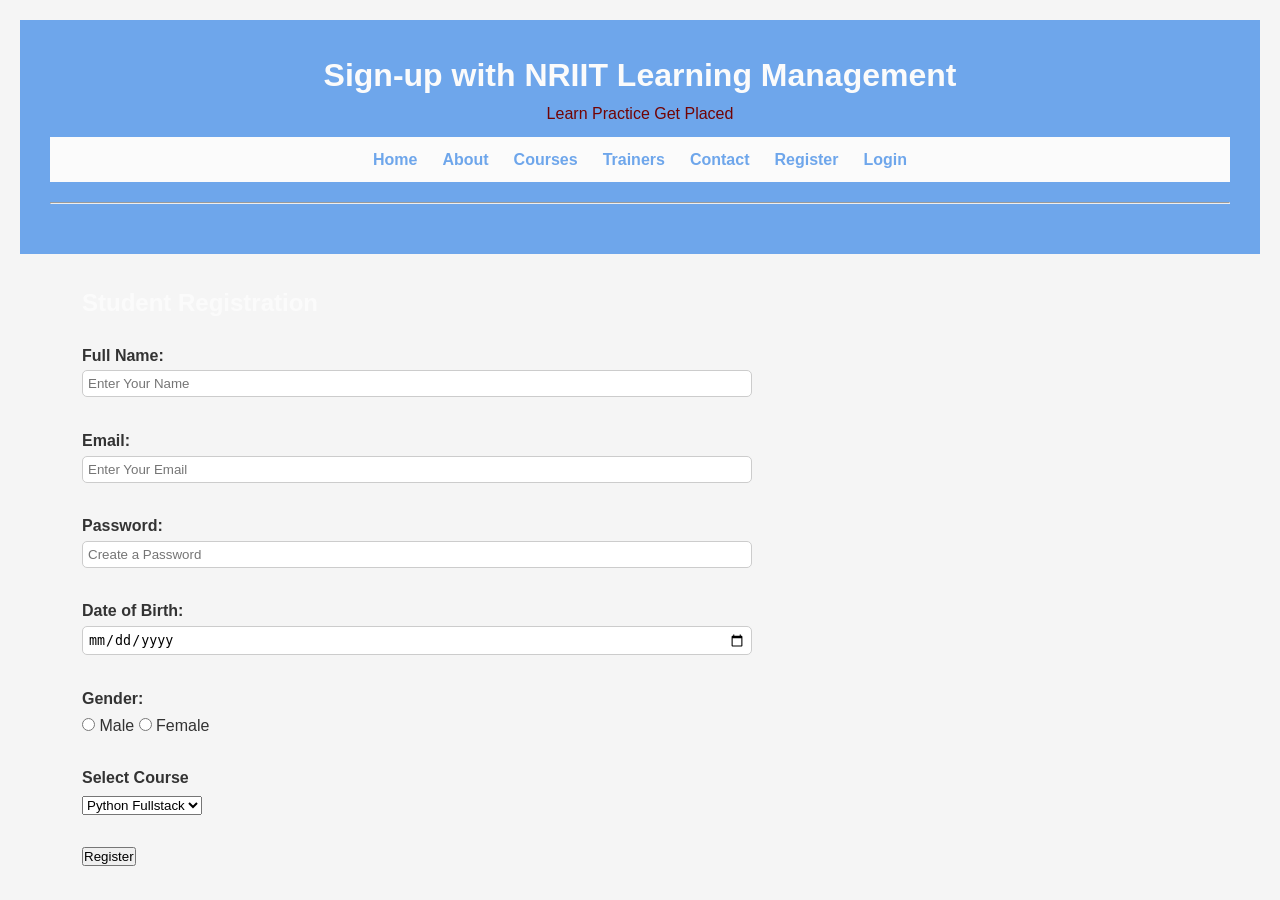
<file: register.html>
<!doctype html>
<html lang="en">
<head>
  <meta charset="UTF-8" />
  <meta name="viewport" content="width=device-width, initial-scale=1.0" />
  <link rel="stylesheet" href="css/style.css">
  <title>Register page</title>
</head>

<body>
  <header>
    <h1>Sign-up with NRIIT Learning Management</h1>
    <p>Learn Practice Get Placed</p>
    <nav>
      <a href="index.html">Home</a>
      <a href="about.html">About</a>
      <a href="courses.html">Courses</a>
      <a href="trainers.html">Trainers</a>
      <a href="contact.html">Contact</a>
      <a href="register.html">Register</a>
      <a href="login.html">Login</a>
    </nav>
    <hr>
  </header>
  <main>
    <h2>Student Registration</h2>
    <form>
      <label>Full Name:</label>
      <input type="text" placeholder="Enter Your Name" required><br><br>
      <label>Email:</label>
      <input type="email" placeholder="Enter Your Email" required><br><br>
      <label>Password:</label>
      <input type="password" placeholder="Create a Password" required><br><br>
      <label>Date of Birth:</label>
      <input type="date"><br><br>
      <label>Gender:</label>
      <input type="radio" name="gender" value="male" required> Male
      <input type="radio" name="gender" value="female" required> Female <br><br>
      <label>Select Course</label>
      <select>
        <option>Python Fullstack</option>
        <option>Java Fullstack</option>
        <option>Data Science</option>
      </select>
      <br><br>
      <input type="submit" value="Register">
    </form>
  </main>
</body>
</html>
</file>
<file: css/style.css>
*{
    margin: 0;
    padding: 0;
    box-sizing: border-box;
}
body{
    font-family: Arial, Helvetica, sans-serif;
    line-height: 1.6;
    background-color: #f5f5f5;
    color: #333;
    padding: 20px;
}
header{
    background-color: #6ea6eb;
    color: #fbfbfb;
    padding: 30px;
    text-align: center;  
}
hr{
    margin: 20px 0;
}
nav{
    background-color: #fbfbfb;
    padding: 10px;
    display: flex;
    justify-content: center;
    gap: 25px;
    margin-bottom: 20px;
    flex-wrap: wrap;
}
nav a{
    color: #6ea6eb;
    text-decoration: none;
    font-weight: bold;
}
nav a:hover{
    text-decoration: underline;
}
main{
    margin: auto;
    width: 90%;
    margin-top: 30px;
}
section{
    margin-bottom: 30px;
    background-color: #08a7e0;
    padding: 20px;
    border-radius: 20px;
}
h2{
    color: #fbfbfb;
    margin-bottom: 10px;
}
p{
    color: #720303;
    margin-bottom: 10px;
}
img{
    max-width: 100%;
    height: auto;
    display: block;
    margin: 10px auto;
}
.banner{
    width: 60%;
    display: block;
    margin: 20px auto;
    border-radius: 10px;
}
ul{
    list-style-type: disc;
    margin-left: 50px;
    padding: 10px;
}
li{
    margin-bottom: 10px;
}
article{
    background-color: #b1adae;
    padding: 20px;
    border-radius: 10px;
}
article:hover{
    background-color: #a09c9d;
}
table{
    width: 70%;
    border-collapse: collapse;
    margin-top: 20px;
    color-scheme: #120d0d;
}
td{
    padding: 10px;
    text-align: center;
}
table, th, td{
    border: 1px solid #ccc;
}
tr:hover{
    background-color: #f2f2f2;
}
ol{
    margin-left: 50px;
    padding: 10px;
}
ol li{
    margin-bottom: 10px;
}
form{
    margin-top: 20px;
}
label{
    display: block;
    margin-bottom: 2px;
    font-weight: bold;
}
input:not([type="submit"]):not([type="radio"]){
    width: 60%;
    padding: 5px;
    margin-bottom: 5px;
    border: 1px solid #ccc;
    border-radius: 5px;
}
</file>
